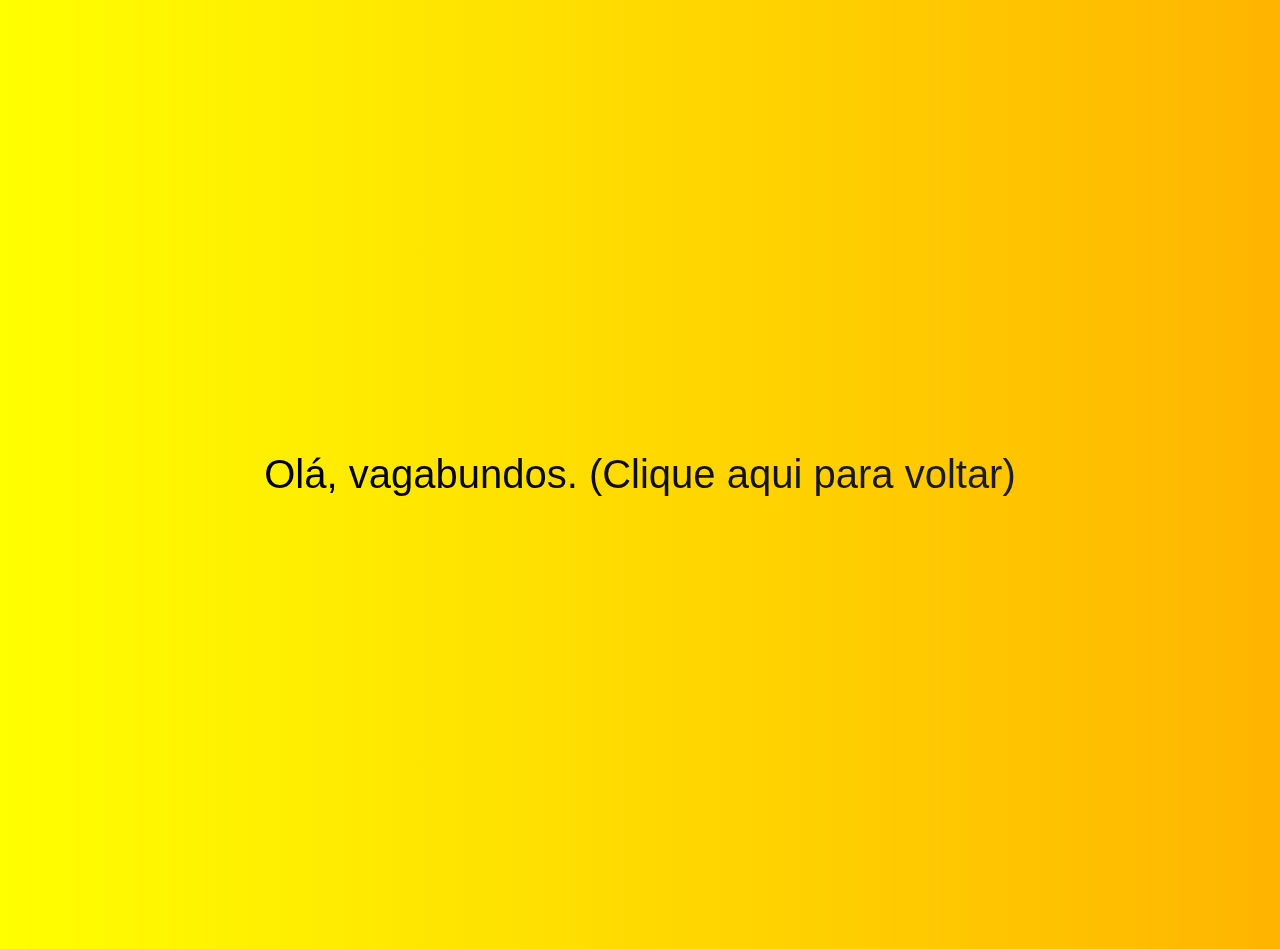
<file: teste.html>
<!DOCTYPE html>
<html lang="pt-br">
<head>
    <meta charset="UTF-8">
    <meta http-equiv="X-UA-Compatible" content="IE=edge">
    <meta name="viewport" content="width=device-width, initial-scale=1.0">
    <title>Degradê animado</title>
    <link rel="stylesheet" href="assets/css/estilo2.css">
</head>
<body>
    <div class="box-degrade">
        <a id="genio" href="index.html">Olá, vagabundos. (Clique aqui para voltar)</a>
    </div>
    
</body>
</html>
</file>
<file: assets/css/estilo2.css>
*{
    margin:0;
    padding:0;
    box-sizing: border-box;
    font-family: 'Segoe UI', Tahoma, Geneva, Verdana, sans-serif;
    color:white;
}
.box-degrade{
    width: 100%;
    padding: 474.5px 0;
    display: flex;
    align-items: center;
    justify-content: center;
    background-image: linear-gradient(to left, blue, orangered, yellow);
    background-size: 500% 100%;
    animation: degrade-animado 5s alternate infinite;
}

@keyframes degrade-animado{
    0%{
        background-position-x: 0%;
    }
    100%{
        background-position-x: 100%;
    }

}
#genio{
    position: absolute;
    display: flex;
    color: transparent;
    text-decoration: none;
    font-size: 40px;
    background: linear-gradient(to right, black, #262626, #404040, #8C8C8C, #BFBFBF);
    background-clip: text;
    background-size: 500% 100%;
    -webkit-background-clip: text;
    animation:degrade-animado 1s infinite alternate paused;
}
#genio:hover{
    animation-play-state: running;
}
a:hover{
    animation-play-state: running;
  }

  @keyframes degrade-animado2 {
    0% {
      background-position-x:0%;
    }
    100% {
      background-position-x: 100%;
    }
}
</file>
